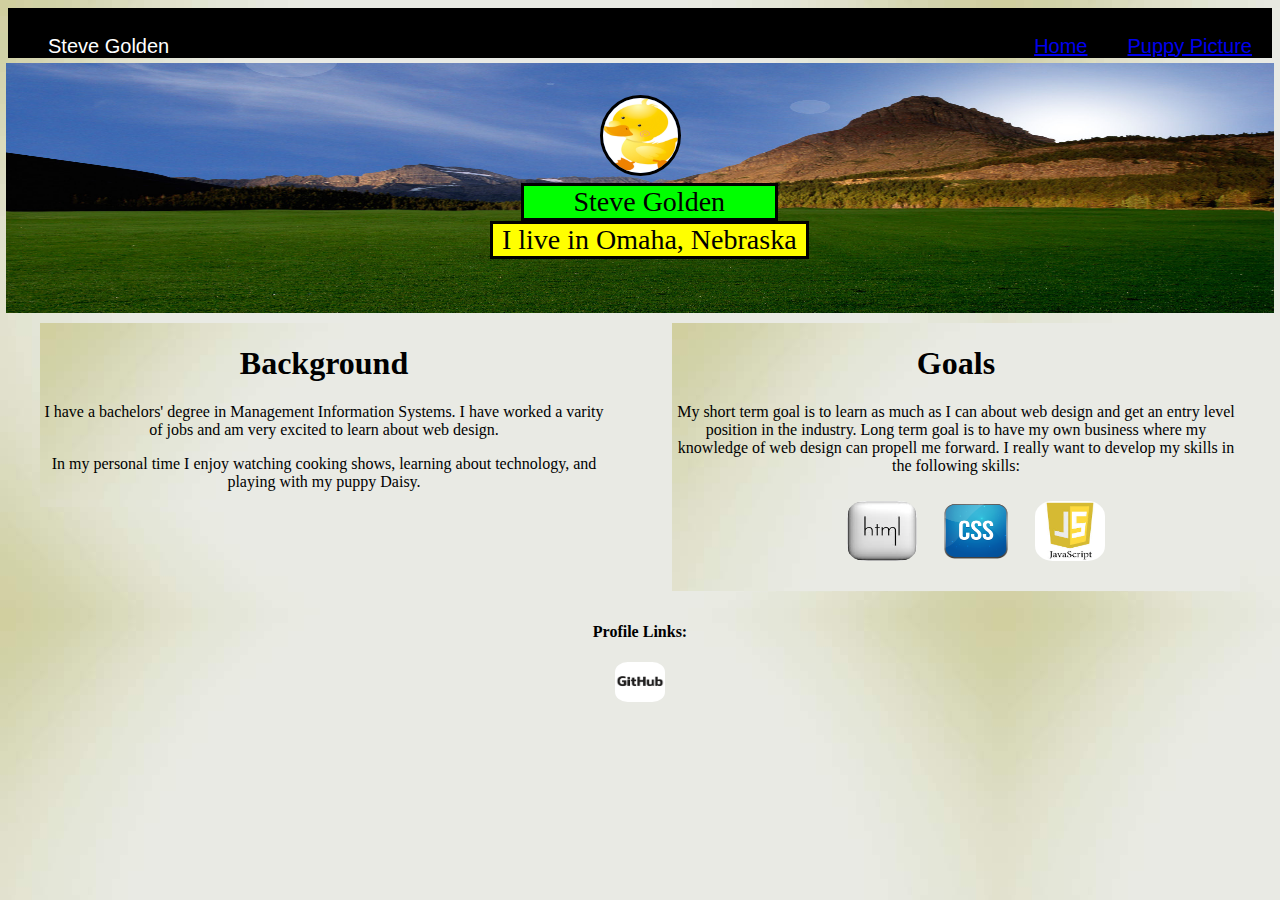
<file: index.html>
<!DOCTYPE HTML>
<html>
<head>
	<title>Steve Golden Profile</title>
	<link rel="stylesheet" href="styles.css">
</head>
<body>
	<section class="top"><h4> </h4>
		<nav>
			<ul>
				<li id="navn">Steve Golden</li>
				<li class="navs"><a href="pictures.html">Puppy Picture</a></li>	
				<li class="navs"><a href="index.html">Home</a></li>
			</ul>
		</nav>
	</section>
			<img id="background-image" src="background-image.jpg" alt="mountain landscape background image">
				<ul class="basic-information">
					<li><img class="profile-image" src="profile-image.jpg" alt="profile image of a duck"></li>
					<li id="name">Steve Golden</li>
					<li id="location">I live in Omaha, Nebraska</li>
				</ul>
	
		<section class="background">
			<h1>Background</h1>
			<p>I have a bachelors' degree in Management Information Systems.   I have worked a varity of jobs and am very excited to learn
			about web design. </p>
			<p>In my personal time I enjoy watching cooking shows, learning about technology, and playing with my puppy Daisy.</p>
		</section>
		<section class="goals">
			<h1>Goals</h1>
			<p>My short term goal is to learn as much as I can about web design and get an entry level position in the industry.  Long term goal
			is to have my own business where my knowledge of web design can propell me forward. I really want to develop my skills in the following
			skills:</p>
				<ul>
					<li ><img class="imgsize" src="html.jpg" alt="picture saying html"></li>
					<li ><img class="imgsize" src="css.png" alt="picture saying css"></li>
					<li ><img class="imgsize" src="javascript.jpg" alt="picture saying javascript"></li>
				</ul>
		</section>
	<footer>
		<h4 id="footertext">Profile Links:</h4> <a href="https://github.com/Stevegolden12"><img  class="imgsize2" src="github.png" alt="image of github text"></a>
	</footer>

</body>
</html>
</file>
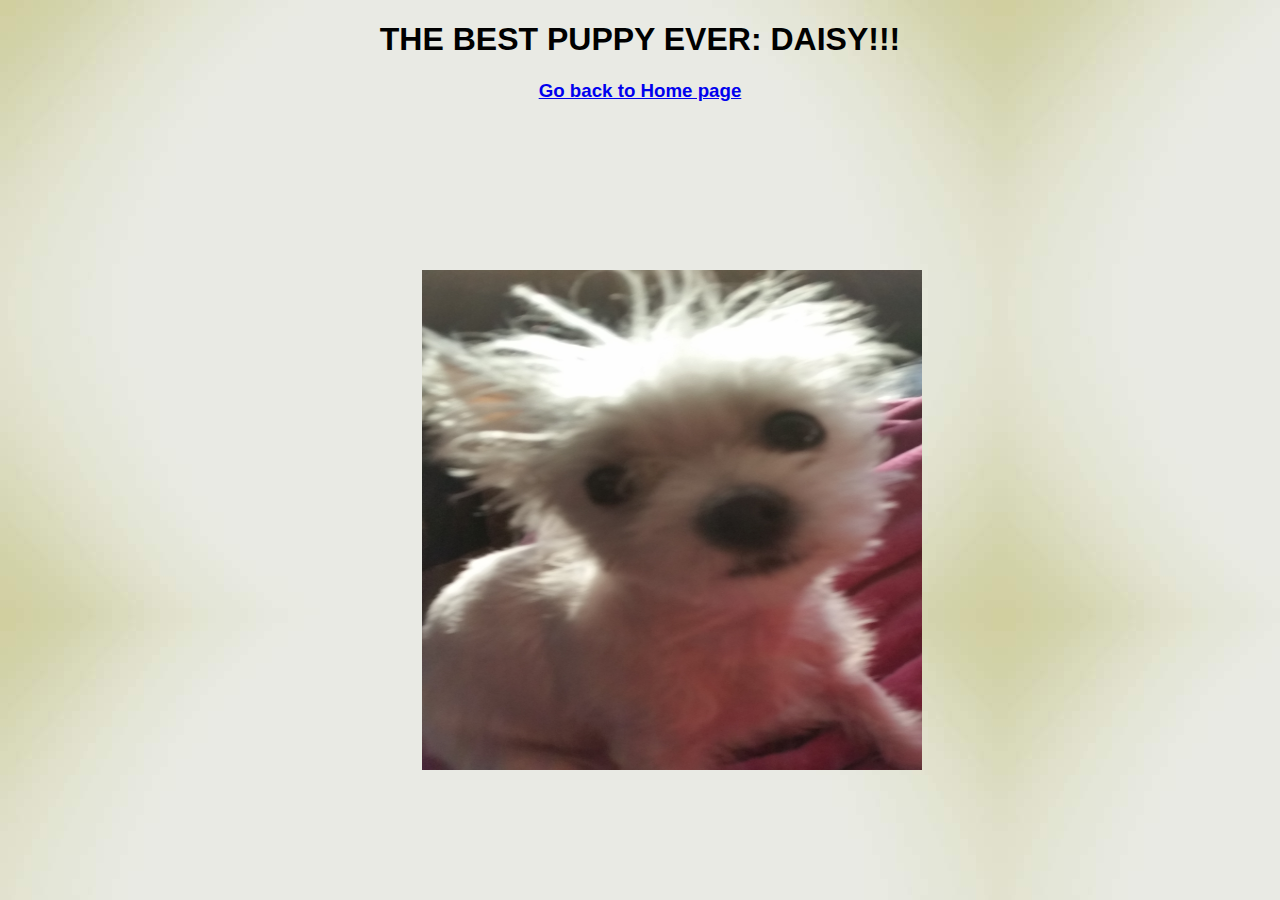
<file: pictures.html>
<!DOCTYPE HTML>
<html>
	<head>
		<title>Steve's Puppy Picture</title>
		<link rel="stylesheet" href="styles.css">
	</head>
	<body>
		<h1 class="puppytext">THE BEST PUPPY EVER: DAISY!!!</h1>
		<img id="puppy" src="Puppy-Picture.jpg" alt="picture of my wonderful dog!!!">
		<a href="index.html"><h3 class="puppytext">Go back to Home page</h3></a>
	</body>
</html>
</file>
<file: styles.css>
body {
	background: url("light-background.jpg");
	
}



#background-image {
	width: 99%;
	height: 250px;
	left: .5%;
	top: 7%;
	position: absolute;
	z-index: -1;
}
	
.profile-image {
	border: solid;
	height: 75px;
	width: 75px;
	border-radius: 100%;
	position: relative;
	z-index: 0;
}

.top {	
	width: 100%;
	background-color: #000;
	color: #fff;
	font-family: "Arial", serif;
	font-size: 1.25em;
	border: 0;
}

nav {
	display: inline;
	
}


nav ul li {
	display: inline;
	list-style: none;
	float: right;
	
}

#navn {
	float: left;
	
}

.navs {
	float: right;
	margin: 0 20px;
	}

.navs:active {
	color: yellow;
}

.navs:visited  {
	color: green;
	
}

.basic-information{
	text-align: center;
	font-size: 1.75em;
	padding: 5px 5px;
	
}

section{
	background-color: #aaa;
	display: inline-block
}

section h1{
	text-align: center;
}

#name{
	border: solid;
	background-color: lime;
	width: 20%;
	margin-left: 40.5%;
	list-style: none;
}

#location{
	list-style: none;
	border: solid;
	background-color: yellow;
	width: 25%;
	text-align: center;
	margin-left: 38%
}

section.goals ul li {
	list-style: none;
	display: inline;
}

.imgsize {
	border-radius: 25%;
	width: 70px;
	height: 60px;
	margin: 10px;
	
	
}

.imgsize2 {
	border-radius: 25%;
	width: 50px;
	height: 40px;
	margin: 0 10px;
		
}

.background {
	width: 45%;
	margin: 2.5%;
	float: left;
	text-align: center;
	background: url("light-background.jpg");
}

.goals {
	width: 45%;
	margin: 2.5%;
	float: left;
	text-align: center;
	background: url("light-background.jpg");
}

footer {
	text-align: center; 
}

#puppy {
	width: 500px;
	height: 500px;
	position: fixed;
	left: 33%;
	top: 30%;
	
}

.puppytext {
	text-align: center;
	font-family: "Arial", serif;
	
}
</file>
